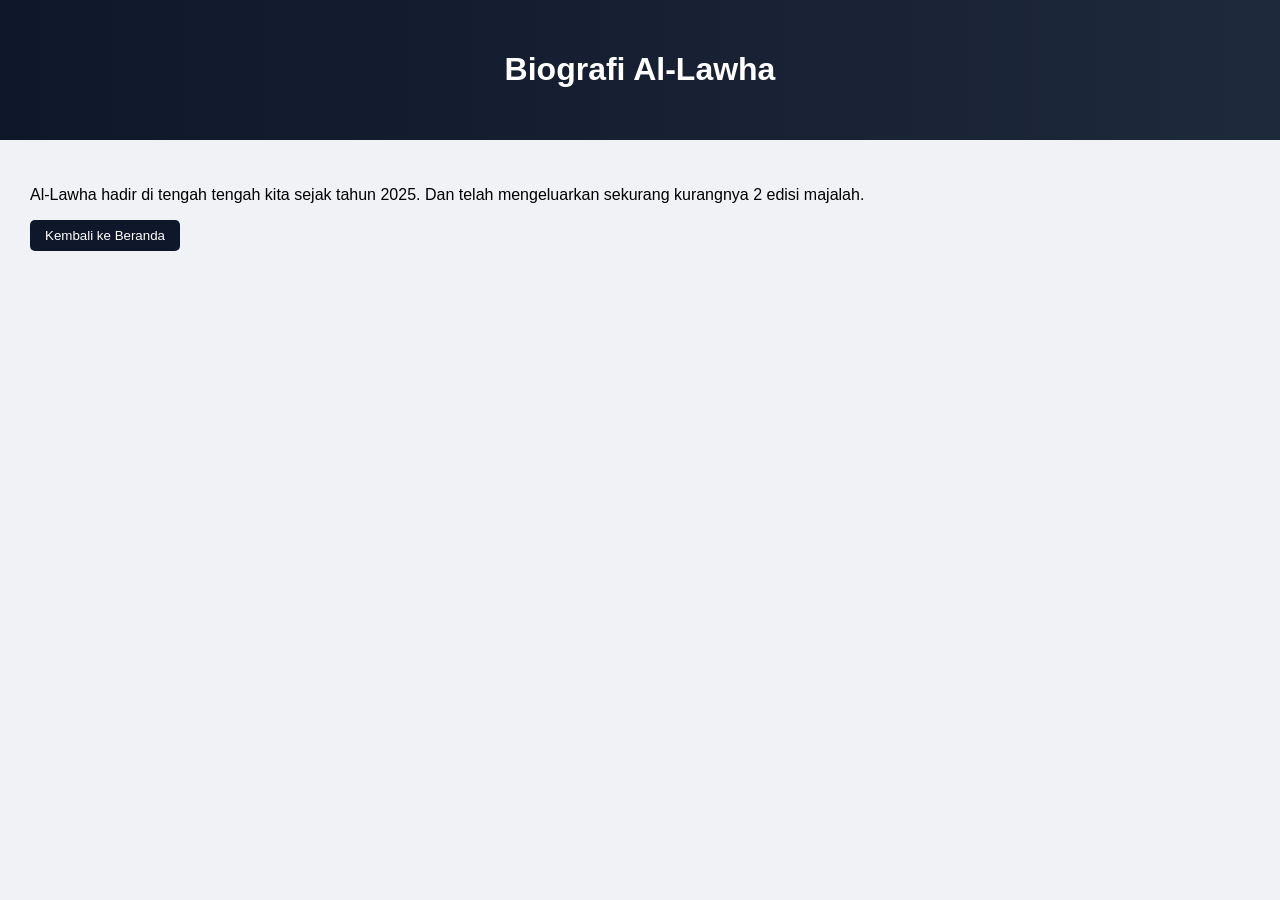
<file: artikel1.html>
<!DOCTYPE html>
<html>
<head>
    <title>Al-Lawha Magazine</title>
    <link rel="stylesheet" href="style.css">
</head>
<body>

<header>
    <h1>Biografi Al-Lawha</h1>
</header>

<section style="padding: 30px;">
    <p>
        Al-Lawha hadir di tengah tengah kita sejak tahun 2025.
        Dan telah mengeluarkan sekurang kurangnya 2 edisi majalah.
    </p>

    <a href="index.html">
        <button>Kembali ke Beranda</button>
    </a>
</section>

</body>
</html>
</file>
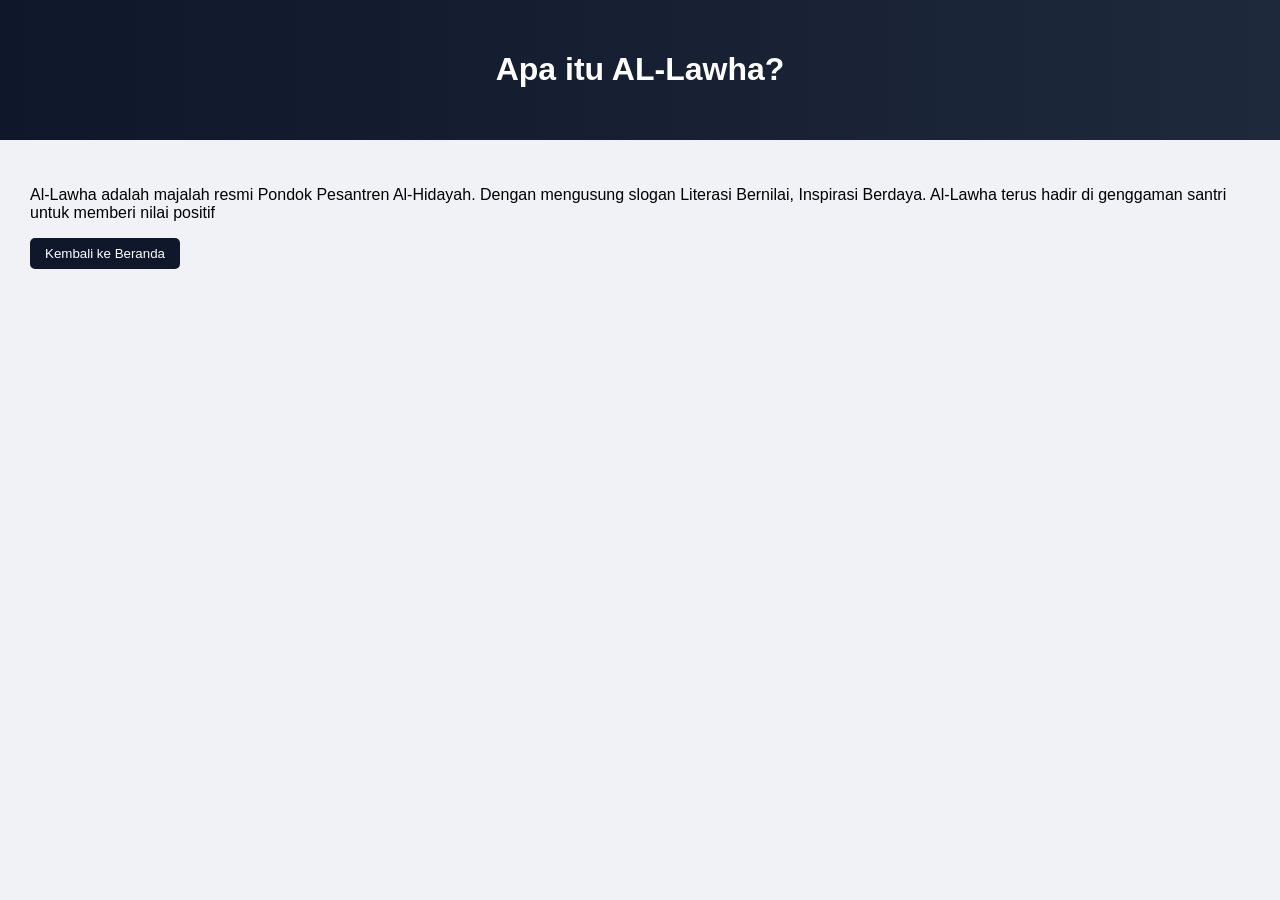
<file: artikel2.html>
<!DOCTYPE html>
<html>
<head>
    <title>Al-Lawha Magazine</title>
    <link rel="stylesheet" href="style.css">
</head>
<body>

<header>
    <h1>Apa itu AL-Lawha?</h1>
</header>

<section style="padding: 30px;">
    <p>
        Al-Lawha adalah majalah resmi Pondok Pesantren Al-Hidayah.
        Dengan mengusung slogan Literasi Bernilai, Inspirasi Berdaya.
        Al-Lawha terus hadir di genggaman santri untuk memberi nilai positif
    </p>

    <a href="index.html">
        <button>Kembali ke Beranda</button>
    </a>
</section>

</body>
</html>
</file>
<file: style.css>
body {
    margin: 0;
    font-family: 'Segoe UI', sans-serif;
    background-color: #f0f2f5;
}

header {
    background: linear-gradient(90deg, #0f172a, #1e293b);
    color: white;
    text-align: center;
    padding: 30px;
}

nav {
    background-color: rgb(0, 60, 255);
    text-align: center;
    padding: 12px;
}

nav a {
    margin: 20px;
    text-decoration: none;
    color: black;
    font-weight: bold;
}

nav a:hover {
    color: white;
}

.container {
    display: grid;
    grid-template-columns: repeat(auto-fit, minmax(280px, 1fr));
    gap: 25px;
    padding: 30px;
}

.card {
    background: white;
    border-radius: 10px;
    overflow: hidden;
    transition: 0.3s;
    box-shadow: 0 5px 15px rgba(0,0,0,0.1);
}

.card:hover {
    transform: translateY(-8px);
}

.card img {
    width: 100%;
}

.card-content {
    padding: 15px;
}

button {
    padding: 8px 15px;
    background-color: #0f172a;
    color: white;
    border: none;
    cursor: pointer;
    border-radius: 5px;
}

footer {
    text-align: center;
    padding: 20px;
    background: #0f172a;
    color: white;
}
</file>
